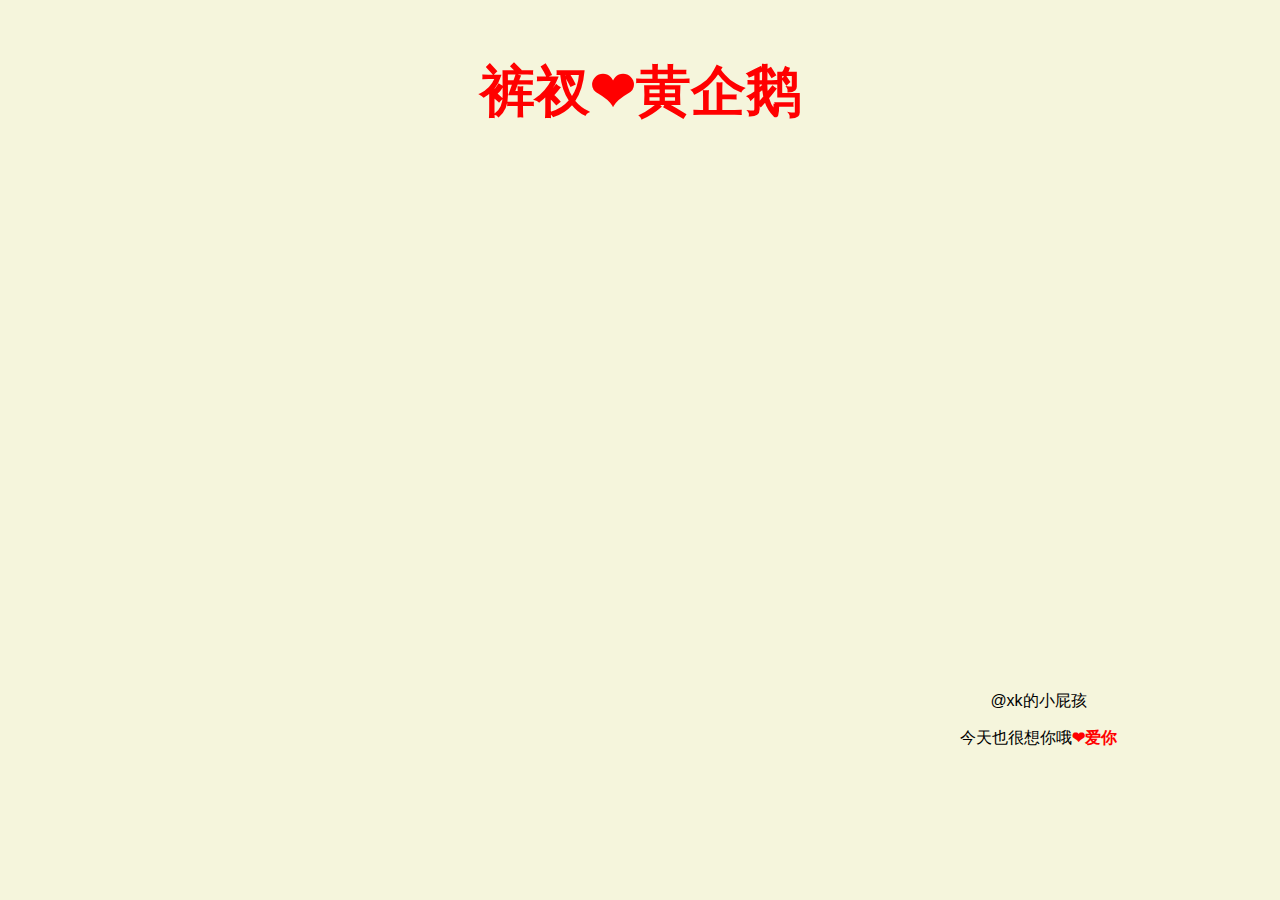
<file: 72/index.html>
<!DOCTYPE html>
<html xmlns:th="http://www.thymeleaf.org">
<head>
    <meta charset="UTF-8">
    <meta name="viewport" content="width=device-width, initial-scale=1.0">
    <title>myLove❤</title>
    <script type="text/javascript" src="https://cdn.staticfile.org/jquery/1.12.4/jquery.min.js"></script>
    <link rel="stylesheet" type="text/css" href="https://www.layuicdn.com/layui/css/layui.css" />
    <script src="https://www.layuicdn.com/layui/layui.js"></script>
    <script type="text/javascript" src="canvas_bg.js"></script>
    <script>
        $(function() {
            function opendiv(){
                layui.use('layer', function(){
                    var layer = layui.layer;
                    layer.open({
                        type: 1,
                        title: "2025倒计时",
                        anim: 2,
                        area: ['90%', '90%'],
                        content: $(".newYear"),
                        success: function(layero, index) {},
                        yes: function() {}
                    });
                })
            }

            var isOpen = 1;
            var setInterval2 = setInterval(function() {
                if (new Date().getTime() - new Date("2025/1/2 00:00:00").getTime() > 0) {
                    isOpen = -1;
                }
                if (isOpen == 1) {
                    isOpen = 0;
                    opendiv();
                } else if (isOpen == -1) {
                    return;
                }
                console.log((new Date("2025/1/1 00:00:00").getTime() - new Date().getTime()) / 1000)
                $(".endSeconds").html(Math.ceil((new Date("2025/1/1 00:00:00").getTime() - new Date().getTime()) / 1000) + " 秒")
                if (new Date("2025/1/1 00:00:00").getTime() - new Date().getTime() <= 0) {
                    $(".endTitle1").html("2025 年");
                    $(".endSeconds").html("祝你事事如意");
                    $(".endTitle2").show();
                    $(".newYear").css("background-image", "url(img/gif011.gif)")
                    $(".newYear").append("<img src=\"img/love1.jpg\" alt=\"loveImg\" style=\"height: 280px;border: 10px solid rgba(255,255,205,0.7);\" />")
                    clearInterval(setInterval2);
                }
            }, 1000);

            var setInterval1 = setInterval(function() {
                let nTime = new Date();
                dateDiff(nTime, "2022/12/16 19:36:00");
            }, 1000);

            function dateDiff(nTime, sTime) {
                if (sTime == null || sTime == "") {
                    sTime = "2022/12/16 19:36:00";
                }
                let day1 = new Date(sTime).getTime();
                let iDays = (nTime.getTime() - day1) / (1000 * 60 * 60 * 24); // 天数
                let iHours = (nTime.getTime() - day1) / (1000 * 60 * 60); // 小时数
                let iMinutes = (nTime.getTime() - day1) / (1000 * 60); // 分钟数
                $("#sTime").html("开始时间: " + "2022-12-16 19:36:00");
                $("#nTime").html("当前时间: " + formartDate(nTime));
                $("#dDays").html("相爱天数: " + iDays.toFixed(13) + "天");
                $("#dHour").html("相爱小时: " + iHours.toFixed(10) + "小时");
                $("#dMinutes").html("相爱分钟: " + iMinutes.toFixed(8) + "分钟");
            };

            function formartDate(mTime) {
                var mYear = mTime.getFullYear();
                var mMonth = mTime.getMonth() + 1;
                var mDate = mTime.getDate();
                var mHours = mTime.getHours();
                var mMinutes = mTime.getMinutes();
                var mSeconds = mTime.getSeconds();
                if (mMinutes < 10) {
                    mMinutes = "0" + mMinutes
                }
                if (mSeconds < 10) {
                    mSeconds = "0" + mSeconds
                }
                return mYear + "-" + mMonth + "-" + mDate + "  " + mHours + ":" + mMinutes + ":" + mSeconds;
            }

            $(".musicBtn").on("click", function() {
                if ($(".audio1").get(0).paused) {
                    $(".audio1").get(0).play();
                    $(".musicBtn i").addClass("layui-anim-loop")
                } else {
                    $(".audio1").get(0).pause();
                    $(".musicBtn i").removeClass("layui-anim-loop")
                }
            })
        })
    </script>
    <style>
        * {
            cursor: pointer;
            box-sizing: border-box;
        }

        body {
            background-color: beige;
            margin: 0;
            font-family: Arial, sans-serif;
        }

        #div1 {
            text-align: center;
            position: relative;
            top: 55px;
            padding: 0 10px;
        }

        .loveName {
            color: red;
            font-weight: bold;
            font-size: 55px;
            height: 120px;
        }

        .lTime {
            margin: 0 auto;
            text-align: center;
            font-size: 30px;
            color: #0FCECE;
            font-weight: bold;
        }

        #author {
            position: absolute;
            left: 75%;
            top: 75%;
            text-align: center;
        }

        .musicBtn {
            position: fixed;
            left: 20px;
            top: 20px;
            background: none;
            border: none;
            outline: none;
        }

        .musicBtn i {
            font-size: 28px;
        }

        .newYear {
            font-size: 30px;
            color: #0FCECE;
            text-align: center;
            display: none;
            padding: 10px;
        }

        .endTitle1 {
            font-size: 40px;
        }

        .endSeconds {
            font-size: 88px;
            color: aqua;
        }

        .endTitle2 {
            font-size: 88px;
            color: red;
            display: none;
        }

        /* Mobile styles */
        @media screen and (max-width: 600px) {
            .loveName {
                font-size: 10vw;
            }

            .lTime {
                font-size: 5vw;
            }

            .musicBtn i {
                font-size: 8vw;
            }

            .newYear {
                font-size: 5vw;
            }

            .endTitle1 {
                font-size: 7vw;
            }

            .endSeconds {
                font-size: 10vw;
            }

            .endTitle2 {
                font-size: 15vw;
            }

            #author {
                position: static;
                text-align: center;
                margin-top: 20%;
            }

            .layui-layer-content {
                padding: 10px !important;
                text-align: center;
            }

        }
    </style>
</head>
<body>
    <canvas id="c" style="position: absolute;z-index: -1;text-align: center;top: -20px;left: -20px;"></canvas>
    <div id="div1">
        <div class="loveName">裤衩❤黄企鹅</div>
        <div id="loveTime" class="loveTime">
            <div id="sTime" class="lTime"></div><br />
            <div id="nTime" class="lTime"></div><br />
            <div id="dDays" class="lTime"></div><br />
            <div id="dHour" class="lTime"></div><br />
            <div id="dMinutes" class="lTime"></div><br />
        </div>
    </div>
    <button class="musicBtn">
        <i class="layui-icon layui-icon-headset layui-anim layui-anim-rotate layui-anim-loop"></i>
    </button>
    <audio autoplay="autoplay" loop class="audio1">
        <source src="music/yuai.mp3" type="audio/mpeg">
    </audio>
    <div class="newYear">
        <br />
        <h2 class="endTitle1">距离2025年还剩余：</h2>
        <br />
        <h1 class="endSeconds">50秒</h1>
        <br />
        <h2 class="endTitle2">❤❤</h2>
        <br />
    </div>
    <footer id="author">
        <p>@xk的小屁孩</p>
        <p>今天也很想你哦<strong style="color: red;">❤爱你</strong></p>
    </footer>
</body>
</html>
</file>
